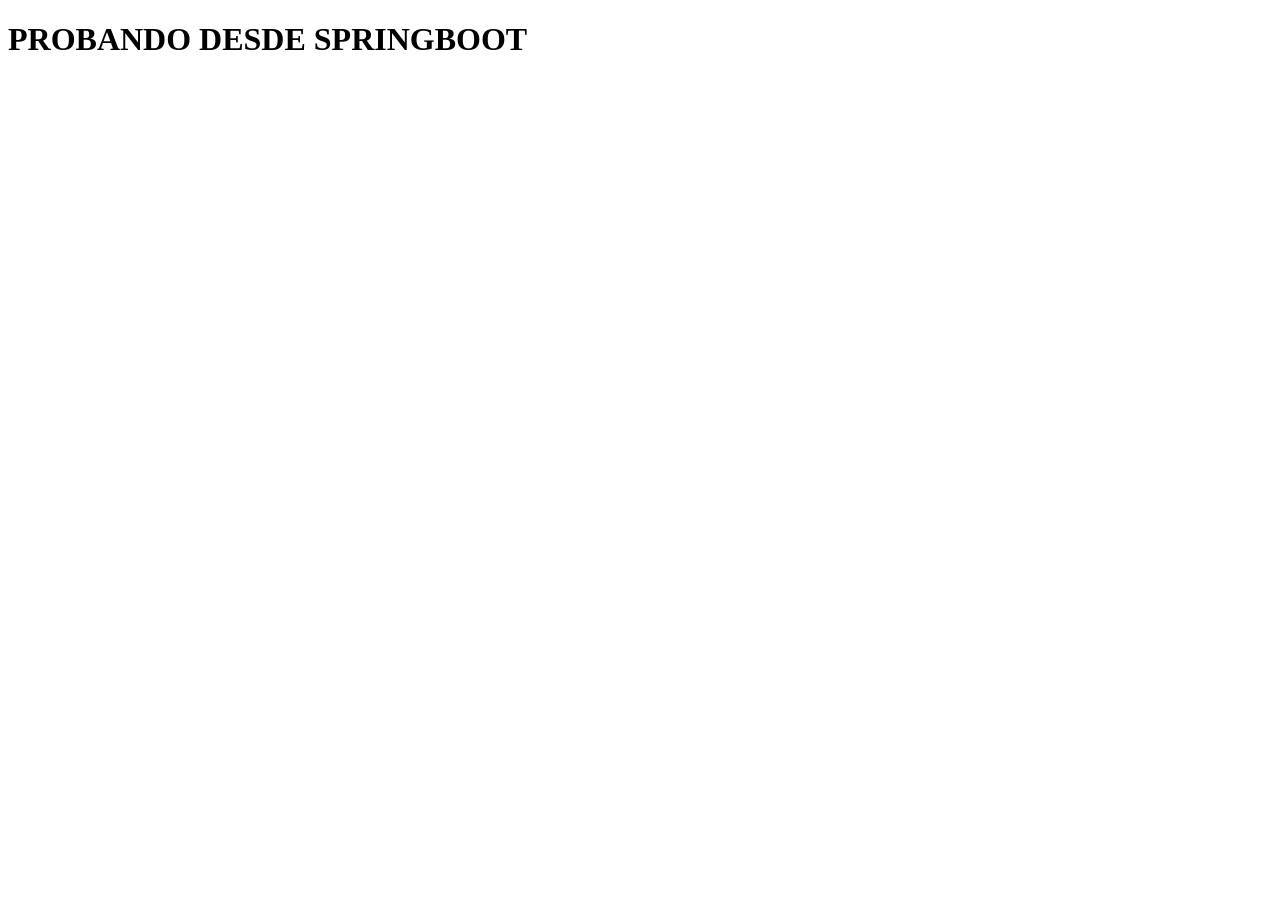
<file: src/main/resources/templates/home.html>
<!DOCTYPE html>
<html xmlns:th="http://www.thymeleaf.org">

<head th:replace="plantilla/template :: head">
</head>

<body>
	<header th:replace="plantilla/template :: header"></header>
	
	<div class="container">
	<h1>PROBANDO DESDE SPRINGBOOT</h1>
	</div>
	
	<footer th:replace="plantilla/template :: footer" ></footer>
</body>

</html>
</file>
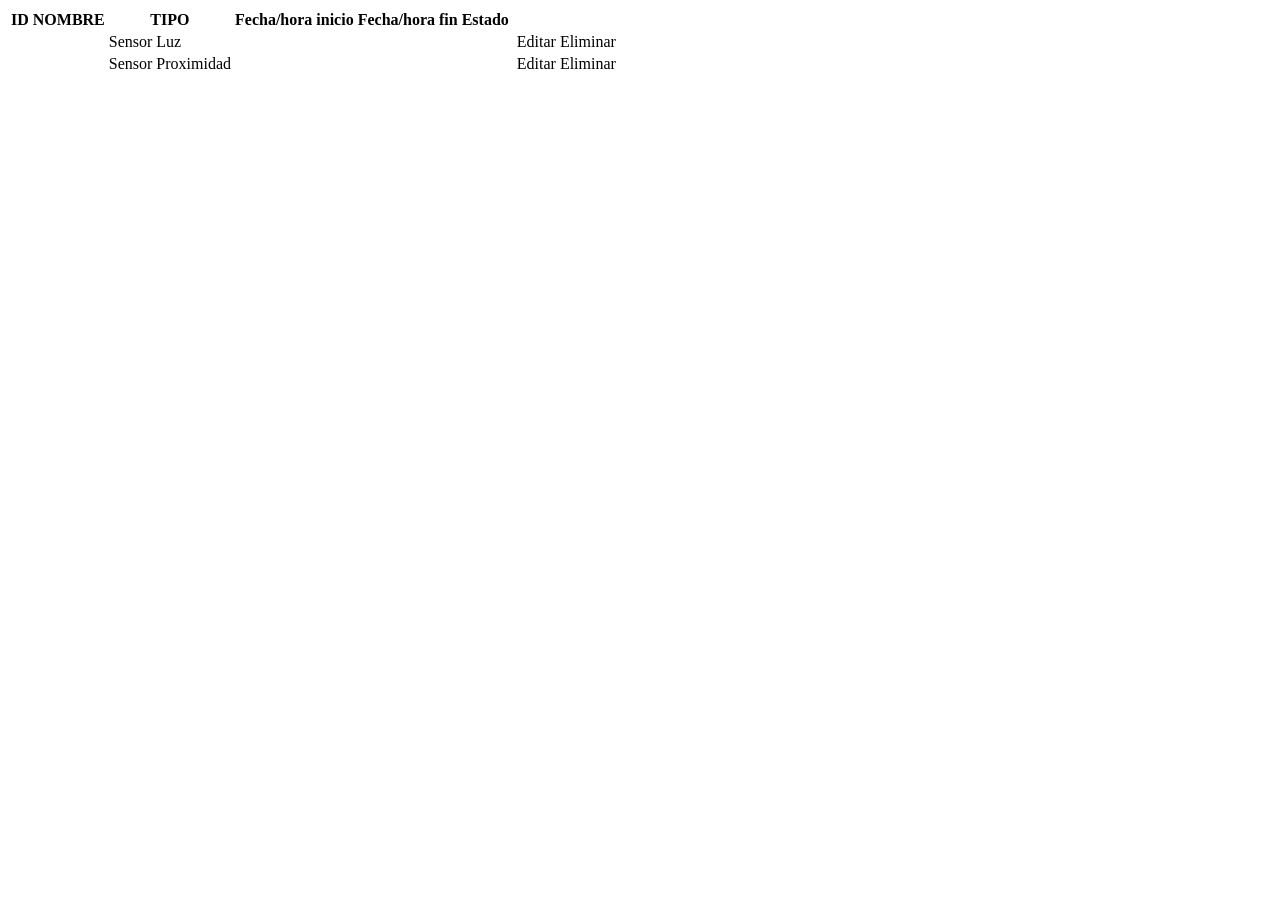
<file: src/main/resources/templates/Dispositivo/dispositivos.html>
<!DOCTYPE html>
<html xmlns:th="http://www.thymeleaf.org">

<head th:replace="plantilla/template :: head">
</head>

<body>
	<header th:replace="plantilla/template :: header"></header>

	<div class="container mt-4">
		<table class="table">
			<thead>
				<tr>
					<th>ID</th>
					<th>NOMBRE</th>
					<th>TIPO</th>
					<th>Fecha/hora inicio</th>
					<th>Fecha/hora fin</th>
					<th>Estado</th>
				</tr>
			<tbody>
				<tr th:each="sensorluz:${sensoresLuz}">
					<td th:text="${sensorluz.idDispositivo}"></td>
					<td th:text="${sensorluz.nombre}"></td>
					<td>Sensor Luz</td>
					<td th:text="${sensorluz.activaDesde}"></td>
					<td th:text="${sensorluz.activaHasta}"></td>
					<td th:if="${sensorluz.estado == true}" th:text="Encendido"></td>
					<td th:if="${sensorluz.estado == false}" th:text="Apagado"></td>
					<td><a th:href="@{/dispositivo/editar/}+${sensorluz.idDispositivo}" class="btn btn-warning">Editar</a>
					 <a th:href="@{/dispositivo/eliminar/}+${sensorluz.idDispositivo}" class="btn btn-danger">Eliminar</a></td>
				</tr>
				<tr th:each="sensorproximidad:${sensoresProximidad}">
					<td th:text="${sensorproximidad.idDispositivo}"></td>
					<td th:text="${sensorproximidad.nombre}"></td>
					<td>Sensor Proximidad</td>
					<td th:text="${sensorproximidad.llegada}"></td>
					<td th:text="${sensorproximidad.salida}"></td>
					<td th:if="${sensorproximidad.estado == true}" th:text="Encendido"></td>
					<td th:if="${sensorproximidad.estado == false}" th:text="Apagado"></td>
					<td><a th:href="@{/dispositivo/editar/}+${sensorproximidad.idDispositivo}" class="btn btn-warning">Editar</a>
					<a th:href="@{/dispositivo/eliminar/}+${sensorproximidad.idDispositivo}" class="btn btn-danger">Eliminar</a></td>
				</tr>
			</tbody>
		</table>
	</div>
	<footer th:replace="plantilla/template :: footer"></footer>
</body>

</html>
</file>
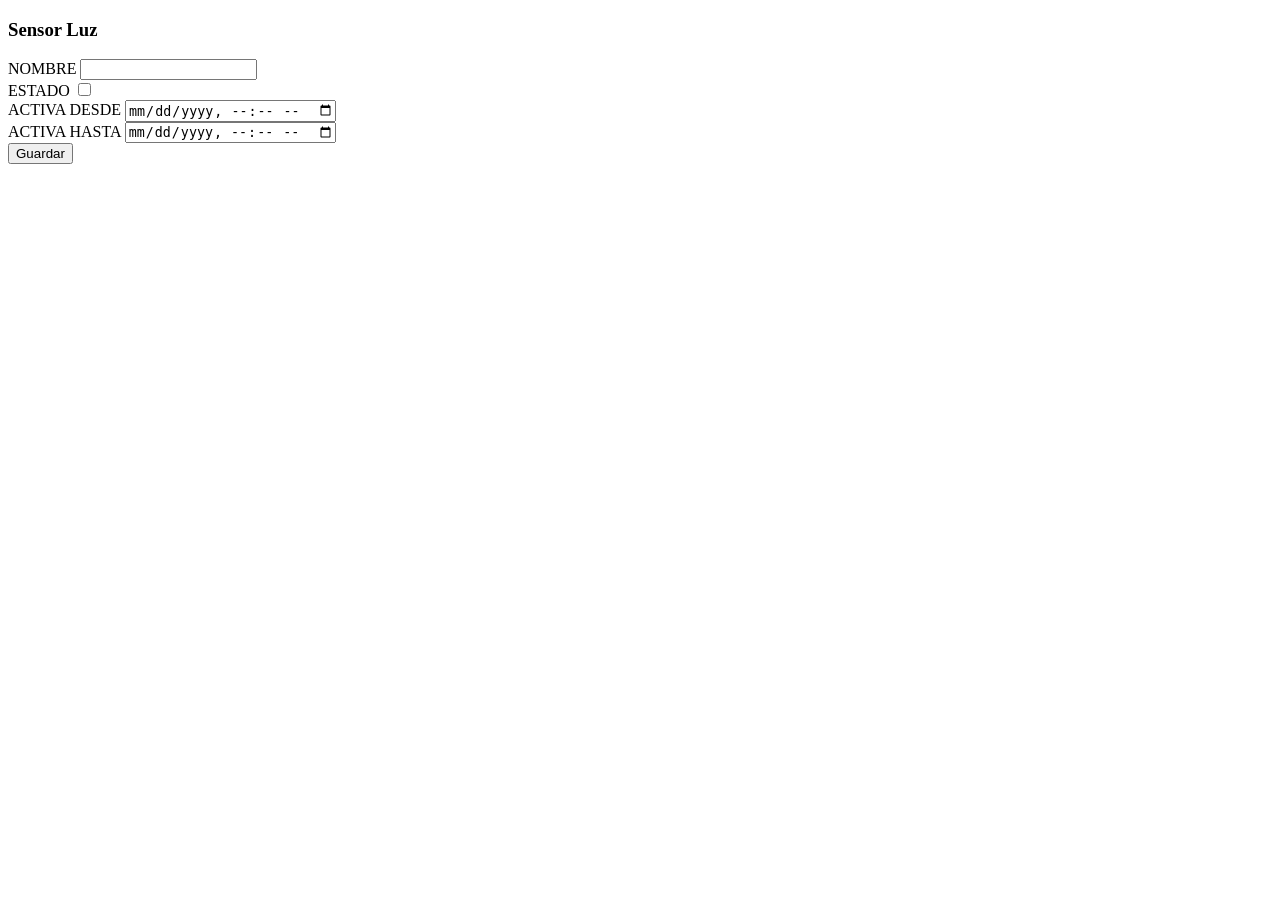
<file: src/main/resources/templates/Dispositivo/formSensorLuz.html>
<!DOCTYPE html>
<html xmlns:th="http://www.thymeleaf.org">
<head th:replace="plantilla/template :: head">
</head>
<body>
	<header th:replace="plantilla/template :: header"></header>
	<div class="container mt-4">
		<div class="col-sm-6">
			<form th:action="@{/dispositivo/savesluz}" th:object="${sensorluz}" method="POST">
				<div class="card">
					<div class="card-header">
						<h3>Sensor Luz</h3>
					</div>
					<div class="card-body">
						<div class="form-group">
						<div class="form-group">
							<input type="hidden" th:field="*{idDispositivo}" />

						</div>
							<label>NOMBRE</label>
							<input th:field="*{nombre}" type="text" class="form-control" />
						</div>
						
						<div class="form-group">
							<label>ESTADO</label>
							<input th:field="*{estado}" type="checkbox" />
						</div>
						<div class="form-group">
							<label>ACTIVA DESDE</label>
							<input th:field="*{activaDesde}" type="datetime-local" class="form-control" />
						</div>
						<div class="form-group">
							<label>ACTIVA HASTA</label>
							<input th:field="*{activaHasta}" type="datetime-local" class="form-control" />
						</div>
					</div>
					<div class="card-footer">
						<input type="submit" value="Guardar" class="btn btn-success">
					</div>
				</div>
			</form>
		</div>
	</div>
	<footer th:replace="plantilla/template :: footer"></footer>
</body>
</html>
</file>
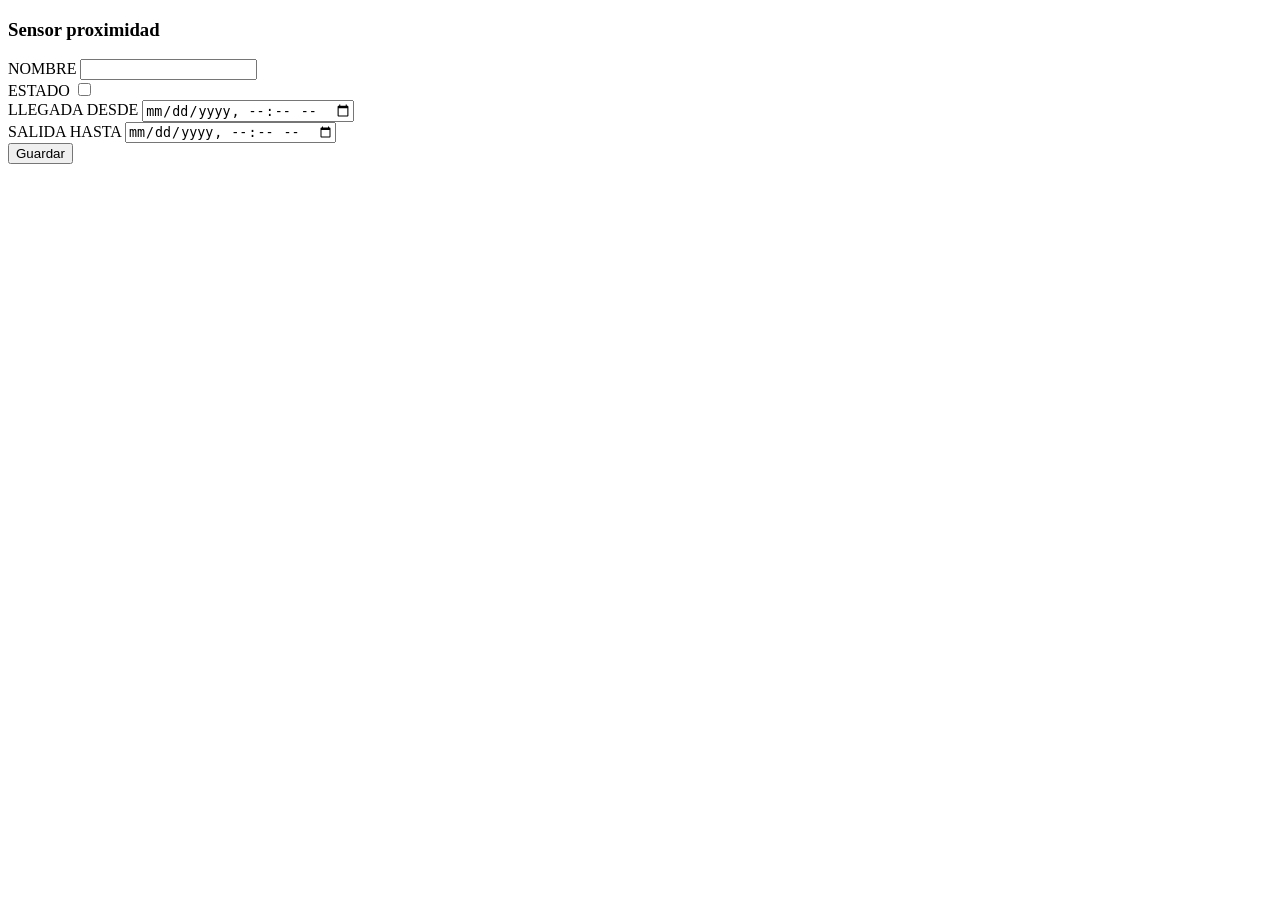
<file: src/main/resources/templates/Dispositivo/formSensorProximidad.html>
<!DOCTYPE html>
<html xmlns:th="http://www.thymeleaf.org">
<head th:replace="plantilla/template :: head">
</head>
<body>
	<header th:replace="plantilla/template :: header"></header>
	<div class="container mt-4">
		<div class="col-sm-6">
			<form th:action="@{/dispositivo/savesproxi}" th:object=${sensorproximidad} method="POST">
				<div class="card">
					<div class="card-header">
						<h3>Sensor proximidad</h3>
					</div>
					<div class="card-body">
					<div class="form-group">
						<input type="hidden" th:field="*{idDispositivo}" />

					</div>
						<div class="form-group">
							<label>NOMBRE</label> <input th:field="*{nombre}" type="text"
								class="form-control" />
						</div>
						<div class="form-group">
							<label>ESTADO</label> <input th:field="*{estado}" type="checkbox" />
						</div>
						<div class="form-group">
							<label>LLEGADA DESDE</label> <input th:field="*{llegada}"
								type="datetime-local" class="form-control" />
						</div>
						<div class="form-group">
							<label>SALIDA HASTA</label> <input th:field="*{salida}"
								type="datetime-local" class="form-control" />
						</div>
						</div>
						<div class="card-footer">
							<input type="submit" value="Guardar" class="btn btn-success">
						</div>
				</div>
			</form>
		</div>
	</div>
	<footer th:replace="plantilla/template :: footer"></footer>
</body>
</html>
</file>
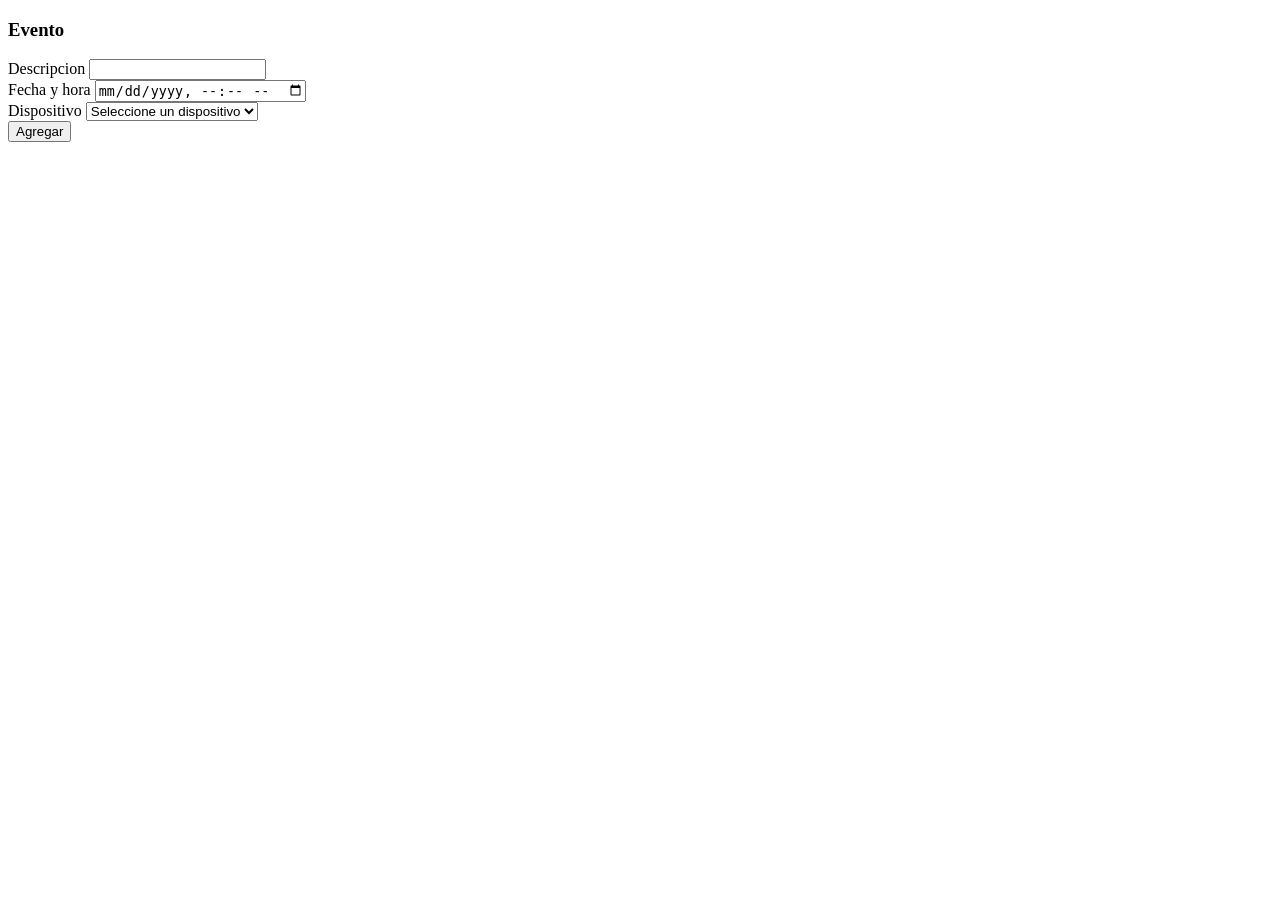
<file: src/main/resources/templates/Evento/formEvento.html>
<!DOCTYPE html>
<html xmlns:th="http://www.thymeleaf.org">

<head th:replace="plantilla/template :: head">
</head>

<body>
	<header th:replace="plantilla/template :: header"></header>
	<div class="container mt-4">
		<div class="col-sm-6">
			<form th:action="@{/evento/saveevento}" th:object=${evento}
				method="POST">
				<div class="card">
					<div class="card-header">
						<h3>Evento</h3>
					</div>
					<div class="card-body">
						<div class="form-group">
							<div class="form-group">
								<input type="hidden" th:field="*{idEvento}" /> <label>Descripcion</label>
								<input th:field="*{descripcion}" type="text"
									class="form-control" />
							</div>
							<div class="form-group">
								<label>Fecha y hora</label> <input th:field="*{fechaHora}"
									type="datetime-local" class="form-control" />
							</div>
							<div class="form-group">
								<label for="dispositivo">Dispositivo</label> <select
									id="idDispositivo" name="dispositivo" class="form-control"
									th:field="*{dispositivo}">
									<option value="">Seleccione un dispositivo</option>
									<option th:each="sensoresLuz : ${sensoresLuz}"
										th:value="${sensoresLuz.idDispositivo}" th:text="${sensoresLuz.nombre}"></option>
									<option th:each="sensoresProximidad : ${sensoresProximidad}"
										th:value="${sensoresProximidad.idDispositivo}"
										th:text="${sensoresProximidad.nombre}"></option>
								</select>
							</div>
						</div>
					</div>

					<div class="card-footer">
						<input type="submit" value="Agregar" class="btn btn-success">
					</div>
					</div>
				</div>
			</form>
		</div>
	</div>
	<footer th:replace="plantilla/template :: footer"></footer>
</body>

</html>
</file>
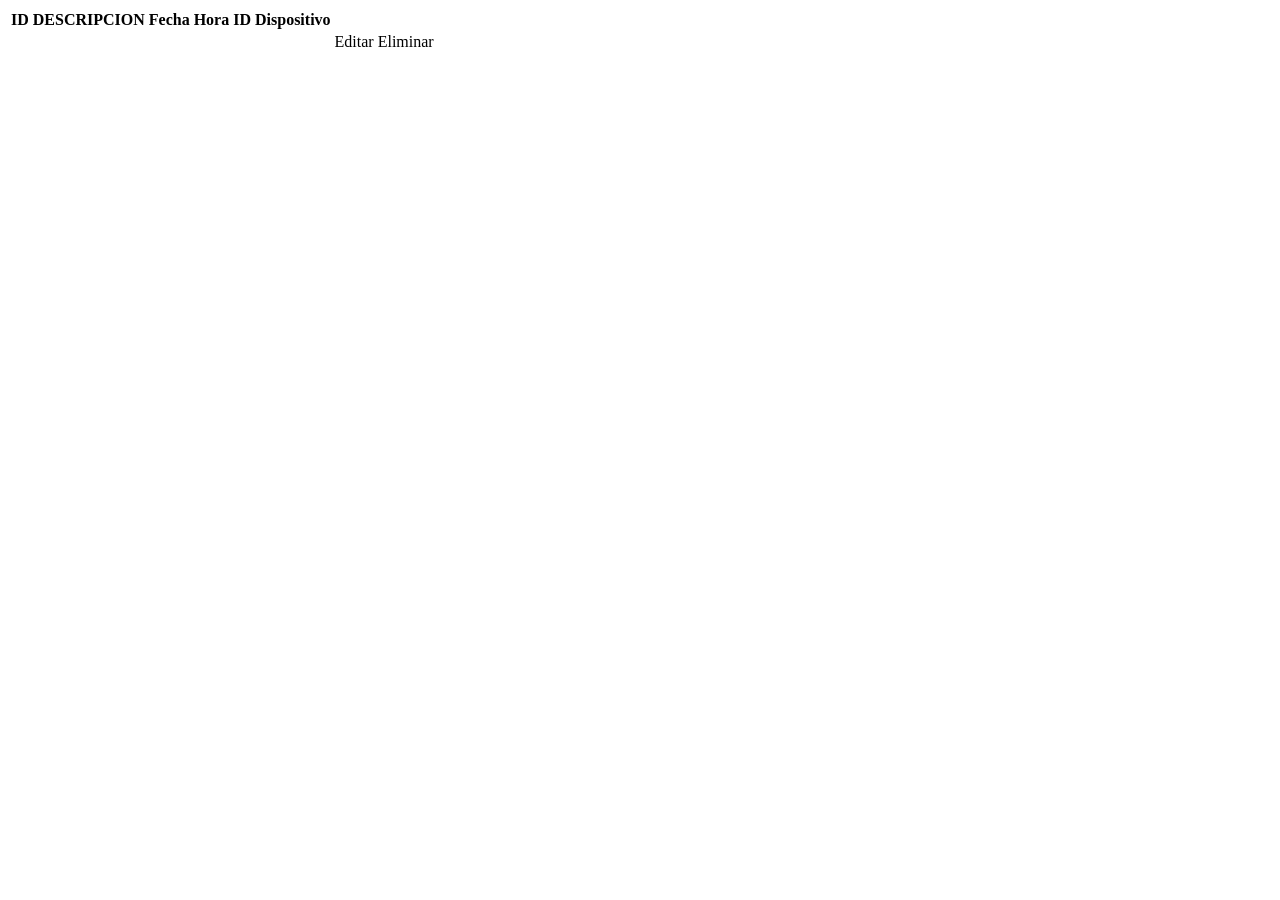
<file: src/main/resources/templates/Evento/log.html>
<!DOCTYPE html>
<html xmlns:th="http://www.thymeleaf.org">
<head th:replace="plantilla/template :: head">
</head>
<body>
	<header th:replace="plantilla/template :: header"></header>
	<div class="container mt-4">
		<table class="table">
			<thead>
				<tr>
					<th>ID</th>
					<th>DESCRIPCION</th>
					<th>Fecha Hora</th>
					<th>ID Dispositivo</th>
				</tr>
			<tbody>
				<tr th:each="evento:${eventos}">
					<td th:text="${evento.idEvento}"></td>
					<td th:text="${evento.descripcion}"></td>
					<td th:text="${evento.fechaHora}"></td>
					<td th:text="${evento.Dispositivo}"></td>
					<td>
					 <a th:href="@{/evento/editar/}+${evento.idEvento}"class="btn btn-warning">Editar</a>
					 <a	th:href="@{/evento/eliminar/}+${evento.idEvento}" class="btn btn-danger">Eliminar</a>
					</td>
				</tr>
			</tbody>
		</table>
	</div>
	<footer th:replace="plantilla/template :: footer"></footer>
</body>
</html>
</file>
